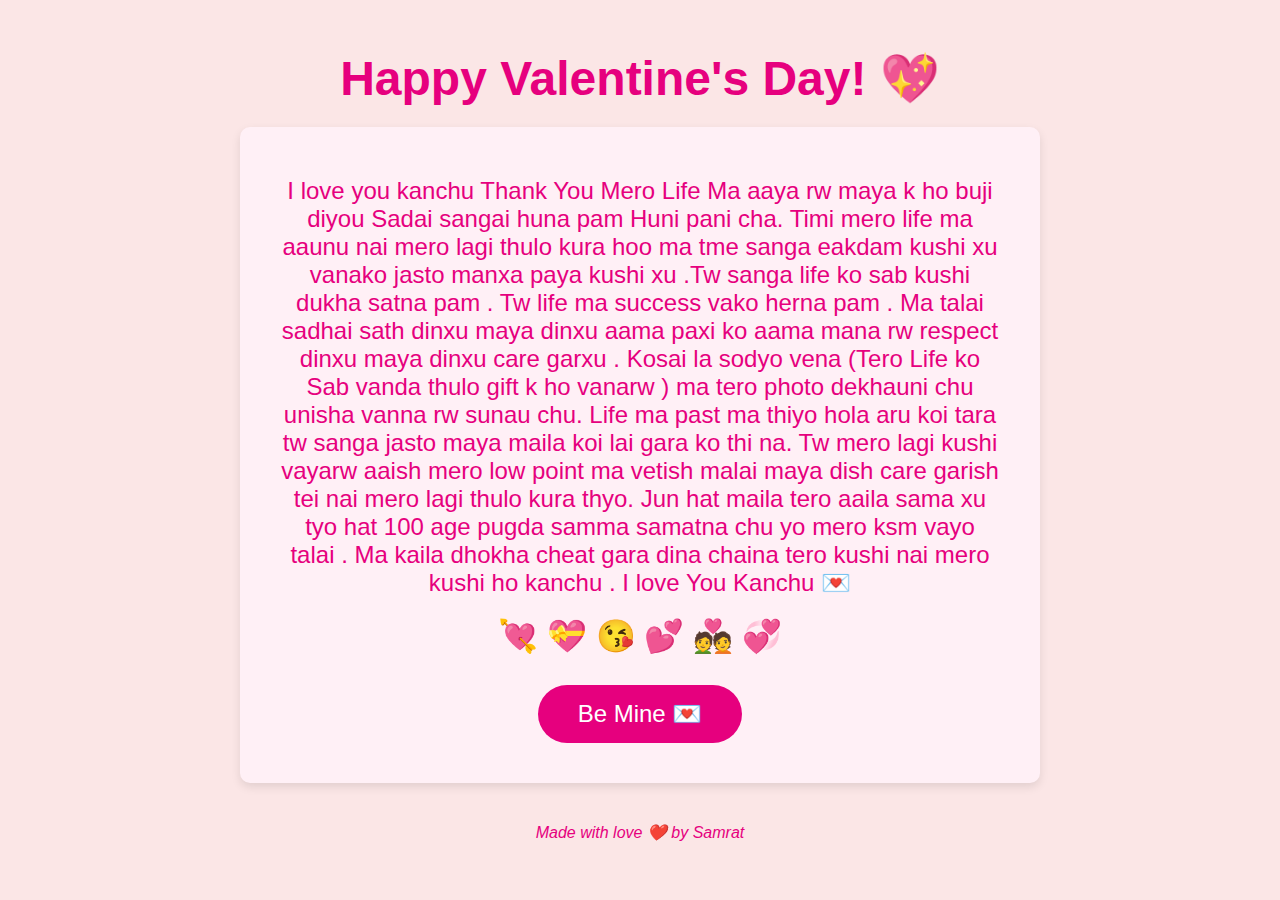
<file: index.html>
<!DOCTYPE html>
<html lang="en">
<head>
    <meta charset="UTF-8">
    <meta name="viewport" content="width=device-width, initial-scale=1.0">
    <title>Valentine's Day ❤️</title>
    <link rel="stylesheet" href="styles.css">
</head>
<body>
    <div class="container">
        <header>
            <h1>Happy Valentine's Day! 💖</h1>
        </header>

        <main>
            <section class="message">
                <p>I love you kanchu Thank You Mero Life Ma aaya rw maya k ho buji diyou Sadai sangai huna pam Huni pani cha. Timi mero 
                  life ma aaunu nai mero lagi thulo kura hoo ma tme sanga eakdam kushi xu vanako jasto manxa paya kushi xu .Tw sanga life ko sab kushi 
                  dukha satna pam . Tw life ma success vako herna pam . Ma talai sadhai sath dinxu maya dinxu aama paxi ko aama mana rw respect 
                  dinxu maya dinxu care garxu . Kosai la sodyo vena (Tero Life ko Sab vanda thulo gift k ho vanarw ) ma tero photo dekhauni chu unisha vanna rw 
                  sunau chu. Life ma past ma thiyo hola aru koi tara tw sanga jasto maya maila koi lai gara ko thi na. Tw mero lagi kushi vayarw aaish 
                  mero low point ma vetish malai maya dish care garish tei nai mero lagi thulo kura thyo. Jun hat maila tero aaila sama xu tyo hat 100 age 
                  pugda samma samatna chu yo mero ksm vayo talai . Ma kaila dhokha cheat gara dina chaina tero kushi nai mero kushi ho kanchu .
                  I love You Kanchu 💌</p>
            </section>

            <section class="emoji">
                <p>💘 💝 😘 💕 💑 💞</p>
            </section>

            <!-- Wrap the button in an anchor link -->
            <section class="button-section">
                <a href="welcome.html">
                    <button class="be-mine-btn">Be Mine 💌</button>
                </a>
            </section>
        </main>

        <footer>
            <p>Made with love ❤️ by Samrat </p>
        </footer>
    </div>
</body>
</html>
</file>
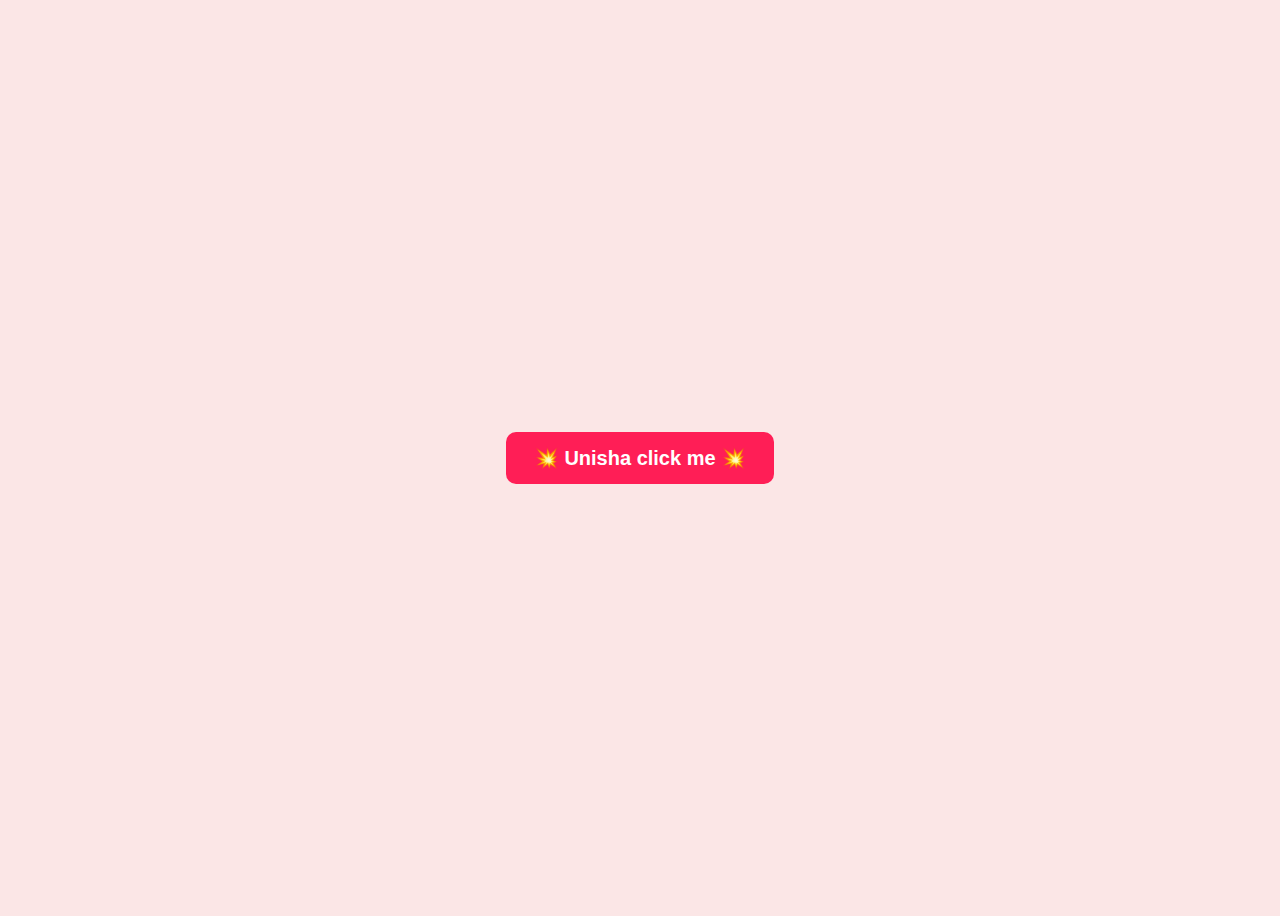
<file: last.html>
<!DOCTYPE html>
<html lang="en">
<head>
</head>
<body>


        <style>
            body {
                text-align: center;
                font-family: Arial, sans-serif;
                background-color: #fbe6e6;
                color: white;
                display: flex;
                justify-content: center;
                align-items: center;
                height: 100vh;
                flex-direction: column;
            }
    
            .attack-btn {
                padding: 14px 28px;
                font-size: 20px;
                font-weight: bold;
                background-color: #ff1e56;
                color: white;
                border: none;
                border-radius: 10px;
                cursor: pointer;
                transition: 0.3s;
            }
    
            .emoji {
                position: absolute;
                font-size: 30px;
                pointer-events: none;
                opacity: 1;
                animation: explode 3s ease-out forwards;
            }
    
            @keyframes explode {
                0% {
                    transform: scale(1) translate(0, 0);
                    opacity: 1;
                }
                100% {
                    transform: scale(3) translate(calc(200px - 400px * var(--x)), calc(200px - 400px * var(--y)));
                    opacity: 0;
                }
            }
        </style>
    </head>
    <body>
    
        <button class="attack-btn" onclick="emojiAttack(event)">💥 Unisha click me 💥</button>
    
        <script>
            function emojiAttack(event) {
                const emojis = ["❤️", "😘", "💋", "💕", "😍", "💖", "🔥", "🌟" ,"I love you Kanchu"];
                const numEmojis = 1000; // 1000 emojis per click
                const buttonRect = event.target.getBoundingClientRect();
                const buttonX = buttonRect.left + buttonRect.width / 2;
                const buttonY = buttonRect.top + buttonRect.height / 2;
    
                for (let i = 0; i < numEmojis; i++) {
                    setTimeout(() => {
                        const emoji = document.createElement("div");
                        emoji.classList.add("emoji");
                        emoji.innerText = emojis[Math.floor(Math.random() * emojis.length)];
                        document.body.appendChild(emoji);
    
                        // Set random explosion direction
                        emoji.style.setProperty('--x', Math.random() * 2 - 1);
                        emoji.style.setProperty('--y', Math.random() * 2 - 1);
    
                        // Position at button click
                        emoji.style.left = `${buttonX}px`;
                        emoji.style.top = `${buttonY}px`;
    
                        // Remove emoji after animation
                        setTimeout(() => emoji.remove(), 3000);
                    }, i * 2); // Staggered release for better effect
                }
            }
        </script>
    
    </body>
    </html>
    
</body>
</html>
</file>
<file: styles.css>
/* Basic reset */
* {
    margin: 0;
    padding: 0;
    box-sizing: border-box;
}

body {
    font-family: 'Arial', sans-serif;
    background-color: #fbe6e6;
    color: #e6007e;
    text-align: center;
    padding: 50px 20px;
}

.container {
    max-width: 800px;
    margin: 0 auto;
}

header h1 {
    font-size: 3em;
    margin-bottom: 20px;
}

main {
    background-color: #fff0f6;
    padding: 40px;
    border-radius: 10px;
    box-shadow: 0 4px 10px rgba(0, 0, 0, 0.1);
}

.message p {
    font-size: 1.5em;
    margin: 10px 0;
}

.emoji p {
    font-size: 2em;
    margin-top: 20px;
}

.button-section {
    margin-top: 30px;
}

.be-mine-btn {
    font-size: 1.5em;
    padding: 15px 40px;
    background-color: #e6007e;
    color: white;
    border: none;
    border-radius: 50px;
    cursor: pointer;
    transition: background-color 0.3s ease, transform 0.3s ease;
}

.be-mine-btn:hover {
    background-color: #ff3366;
    transform: scale(1.1);
}

footer {
    margin-top: 40px;
    font-size: 1em;
    color: #e6007e;
}

footer p {
    font-style: italic;
}
</file>
